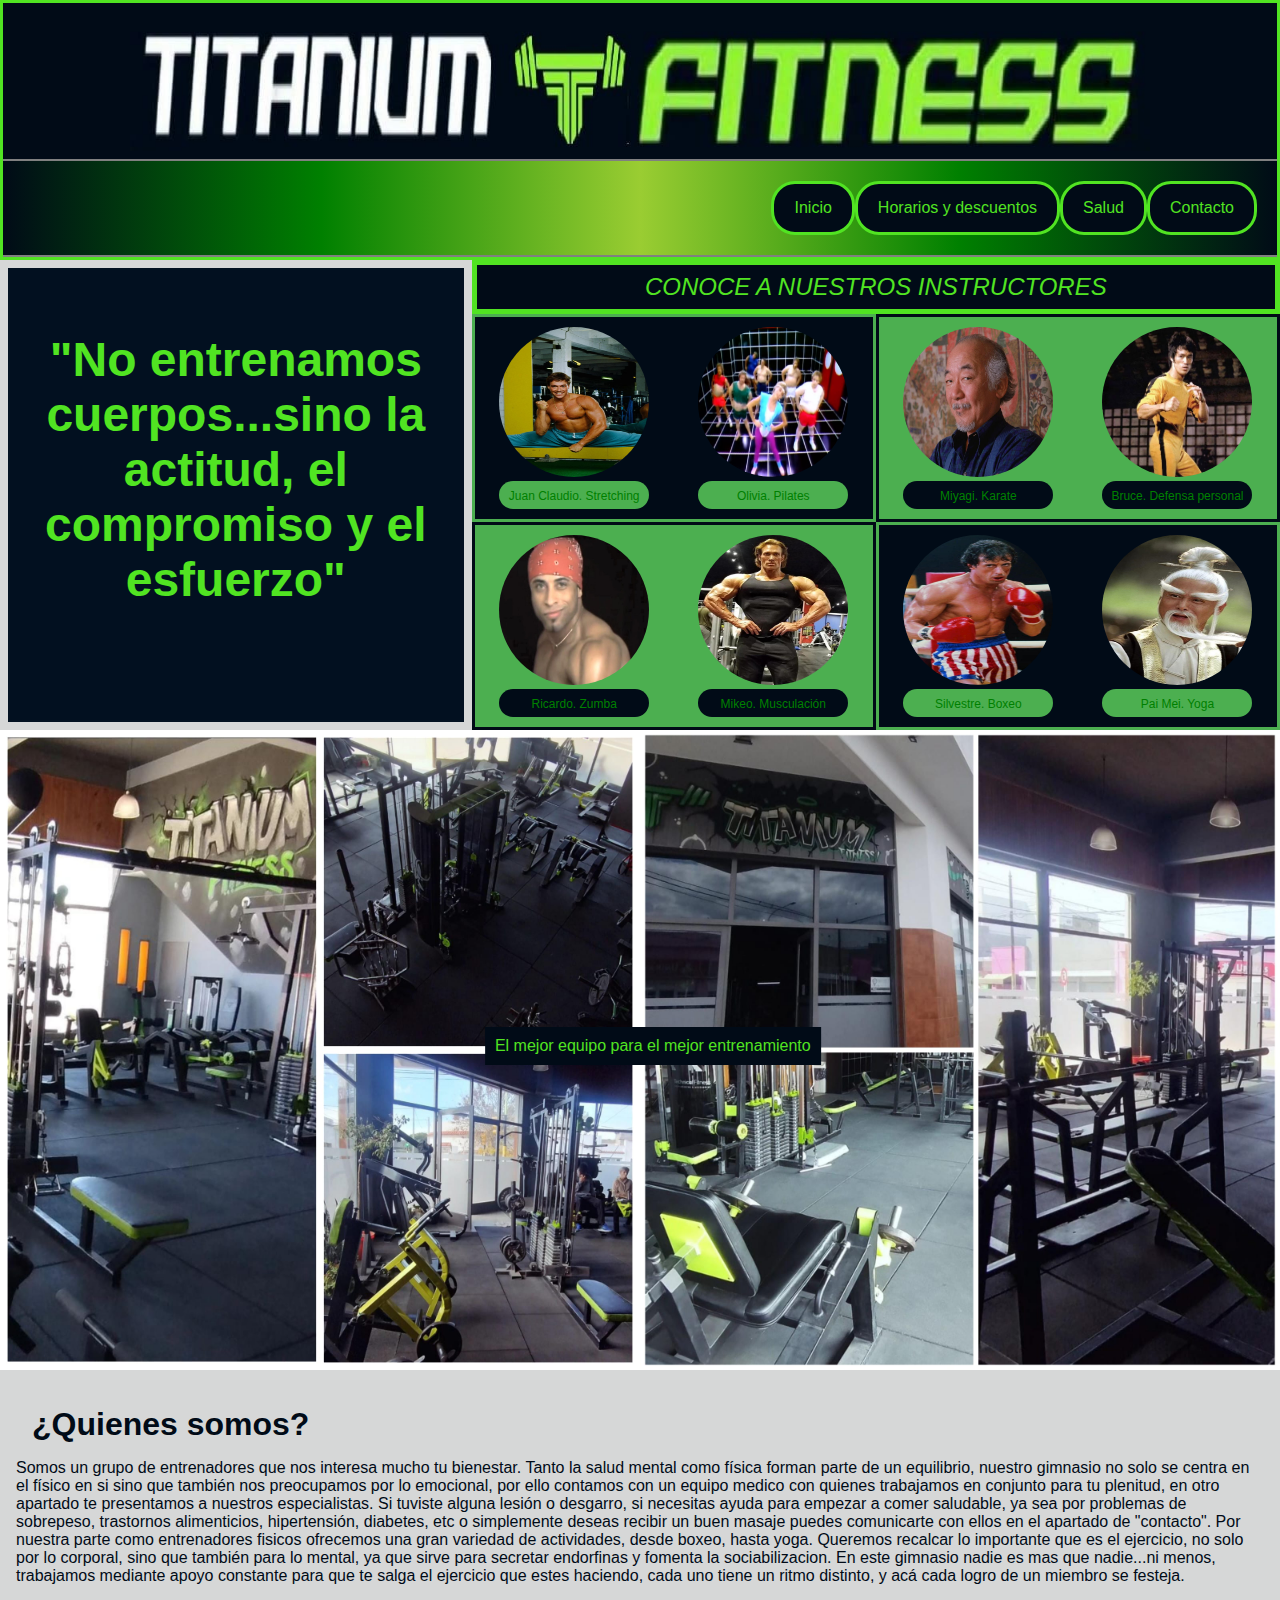
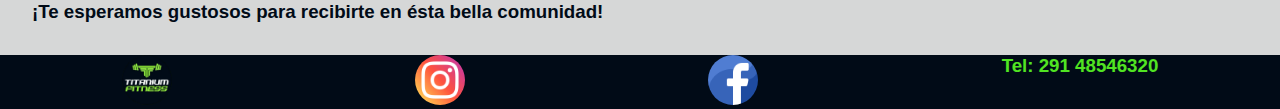
<file: B038-B1 camila bauza makx, Juan israel rios, ambos en comision B1/index.html>
<!DOCTYPE html>
<html lang="en">
<head>

    <meta charset="UTF-8">
    <meta name="viewport" content="width=device-width, initial-scale=1.0">
    <link rel="stylesheet" href="css/estilos.css">
    <link rel="shortcut icon" href="imagenes/logoGym.ico">
    <title id="inicio">TITANIUM Fitness</title>
    
</head>

<body>
    <div class="contenedor">

        <header>
                <div class="titanium" >
                 <img src="imagenes/logo.jpg" alt="Logo titanium fitness">    
                </div>

                <nav class="menu" role="navigation">

                    <div class="btnMenu"><a href="#">MENÚ</a></div>
                
                    <ul class="botonera">
                    <li ><a href="index.html">Inicio</a></li>
                    <li ><a href="horarios.html">Horarios y descuentos</a></li>
                    <li ><a href="Salud.html">Salud</a></li>
                    <li ><a href="contacto.html">Contacto</a></li>                            
                    </ul>
    
                </nav>

        </header>


        <main class="mainIndex">

            <section class="contenedorFotos">
            
               <div class="parrafo"><p> Conoce a nuestros instructores </p></div> 

                <div class="couches1">
                    <figure>
                        <img src="imagenes/ricardomilos.jpg" alt="Ricardo Milos en zumba">
                        <figcaption > <a href= "https://memepedia.ru/ricardo-milos-es/" target="_blank"> Ricardo. Zumba</a></figcaption>
                    </figure>
                    
                    <figure>
                        <img src="imagenes/mikeo.jpg" alt="Mikeo en musculación">
                        <figcaption ><a href="https://en.wikipedia.org/wiki/Mike_O%27Hearn" target="_blank">Mikeo. Musculación</a></figcaption>
                    </figure>
                </div>

                <div class="couches2">
                    <figure>
                        <img src="imagenes/vandamme.jpg" alt="Van Damme en Stretching">
                        <figcaption ><a href="https://es.wikipedia.org/wiki/Jean-Claude_Van_Damme" target="_blank">Juan Claudio. Stretching</a></figcaption>
                    </figure>
                
                    <figure>
                        <img src="imagenes/olivia.jpg" alt="Olivia en pilates">
                        <figcaption ><a href="https://es.wikipedia.org/wiki/Olivia_Newton-John" target="_blank">Olivia. Pilates</a></figcaption>
                    </figure>
                </div>
                

                <div class="couches3">
                    <figure>
                        <img src="imagenes/miyagi.jpg" alt="Miyagi en karate">
                        <figcaption ><a href="https://es.wikipedia.org/wiki/Se%C3%B1or_Miyagi" target="_blank">Miyagi. Karate</a></figcaption>
                    </figure>
                
                    <figure>
                        <img src="imagenes/bruceLee.jpg" alt="Bruce Lee en defensa personal">
                        <figcaption ><a href="https://es.wikipedia.org/wiki/Bruce_Lee" target="_blank">Bruce. Defensa personal</a></figcaption>
                    </figure>
                </div>

                <div class="couches4">
                    <figure>
                        <img src="imagenes/rocky.jpg" alt="Silvester Stalone en boxeo">
                        <figcaption ><a href="https://es.wikipedia.org/wiki/Rocky_Balboa" target="_blank">Silvestre. Boxeo</a></figcaption>
                    </figure>
                
                    <figure>
                        <img src="imagenes/paimei.jpg" alt="Pai Mei en yoga">
                        <figcaption ><a href="https://www.10minconjesus.net/meditacion_escrita/pai-mei/" target="_blank">  Pai Mei. Yoga</a></figcaption>
                    </figure>
                </div>
            
            </section>

            <aside class="frase">

                <h4>"No entrenamos cuerpos...sino la actitud, el compromiso y el esfuerzo"</h4>

            </aside>

            <section class="fotosGym">

                <div class="imagenGYM">
                    <img src="imagenes/fotoGym1.jpg" alt="imagen gym 1">
                </div>
    
                <div class="imagenGYM">
                    <img src="imagenes/fotoGym2.jpg" alt="imagen gym 2">
                </div>
                
                <div class="cartel">
                    El mejor equipo para el mejor entrenamiento
                </div>
                
            </section>

            
            <section class="nosotros">

                <h1>¿Quienes somos?</h1>
                        
                <p>Somos un grupo de entrenadores que nos interesa mucho tu bienestar.
                    Tanto la salud mental como física forman parte de un equilibrio, nuestro gimnasio no solo se centra
                    en el físico en si sino que también nos preocupamos por lo emocional, por ello contamos con un equipo medico
                    con quienes trabajamos en conjunto para tu plenitud, en otro apartado te presentamos a nuestros especialistas.
                    Si tuviste alguna lesión o desgarro, si necesitas ayuda para empezar a comer saludable, ya sea por problemas de sobrepeso, 
                    trastornos alimenticios, hipertensión, diabetes, etc o simplemente deseas recibir un buen masaje puedes comunicarte con ellos en 
                    el apartado de "contacto".
                    Por nuestra parte como entrenadores fisicos ofrecemos una gran variedad de actividades, desde boxeo, hasta yoga.
                    Queremos recalcar lo importante que es el ejercicio, no solo por lo corporal, sino que también para lo mental, ya que sirve para 
                    secretar endorfinas y fomenta la sociabilizacion.
                    En este gimnasio nadie es mas que nadie...ni menos, trabajamos mediante apoyo constante para que te salga el ejercicio que estes haciendo,
                    cada uno tiene un ritmo distinto, y acá cada logro de un miembro se festeja.
                </p>
                        
                    <h3>¡Te esperamos gustosos para recibirte en ésta bella comunidad!</h3>
                               
            </section>

        </main>




        <footer> 
            
            <img src="imagenes/logofooter.jpg" alt="logo">

            <a href="https://www.instagram.com/titanium_fitnessbb?igsh=aDIzNDd6NmdkYXo=" target="_blank">
                <img src="imagenes/instagram.png" alt="Instagram">
            </a>
              
            <a href="https://www.facebook.com/titanium.fitness.bb?mibextid=kFxxJD" target="_blank">
                <img src="imagenes/facebook.png" alt="Facebook">
            </a>

            <h3>Tel: 291 48546320</h3>

        </footer>


    </div>


    <script src="js/captcha.js"></script>
    <script src="js/menu.js"></script>
</body>
</html>
</file>
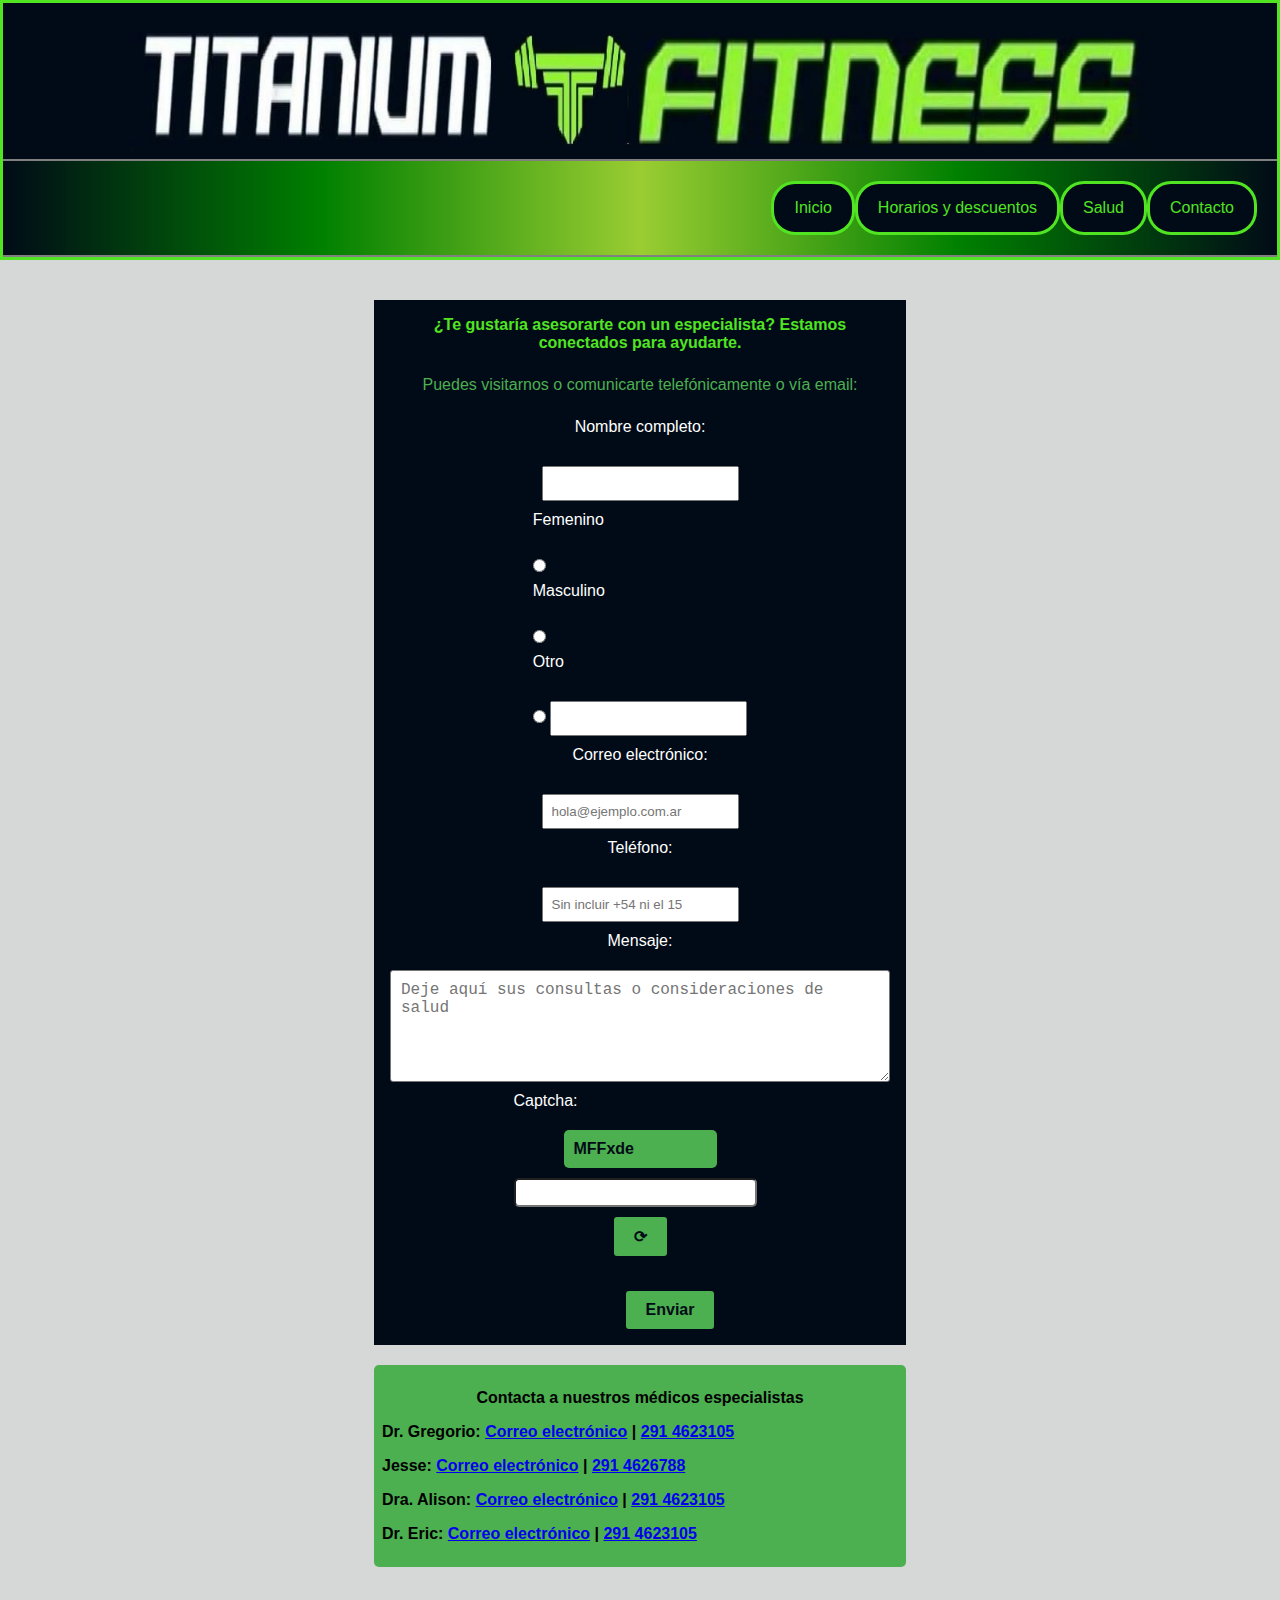
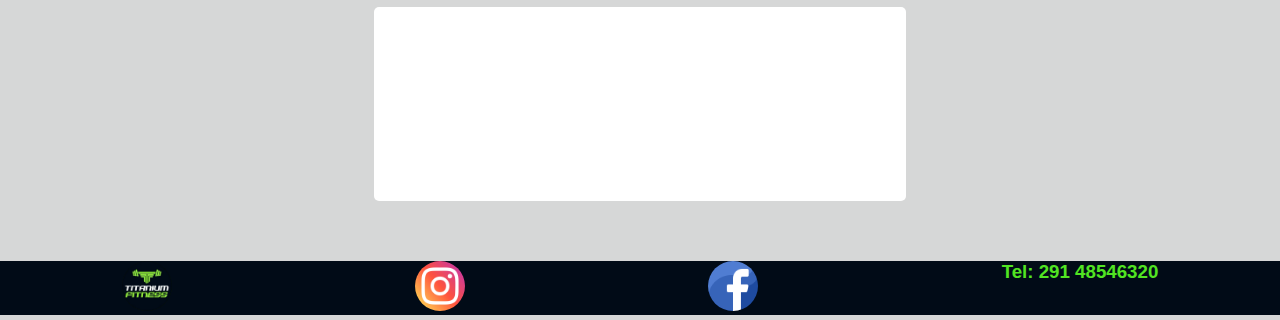
<file: B038-B1 camila bauza makx, Juan israel rios, ambos en comision B1/contacto.html>
<!DOCTYPE html>
<html lang="en">
<head>
    <meta charset="UTF-8">
    <meta name="viewport" content="width=device-width, initial-scale=1.0">
    <link rel="stylesheet" href="css/estilos.css">
    <link rel="shortcut icon" href="imagenes/logoGym.ico">
    <title id="contacto">Contacto</title>
</head>
<body>

    <div class="contenedor">

        <header>
            <div class="titanium">
                <img src="imagenes/logo.jpg" alt="Logo Titanium">
            </div> 
            <nav class="menu">
                <div class="btnMenu"><a href="#">MENÚ</a></div>
                <ul class="botonera">
                    <li class="item"><a href="index.html">Inicio</a></li>
                    <li class="item"><a href="horarios.html">Horarios y descuentos</a></li>
                    <li class="item"><a href="Salud.html">Salud</a></li>
                    <li class="item"><a href="contacto.html">Contacto</a></li>                            
                </ul>
            </nav>
        </header>


        <main class="formulario">
            <section>
               

                <form id="form" action="#">
                    <div class="contacto">

                        <h1>¿Te gustaría asesorarte con un especialista? Estamos conectados para ayudarte.</h1>
                        <p>Puedes visitarnos o comunicarte telefónicamente o vía email:</p>

                            <label for="nombre">Nombre completo:</label>
                            <input type="text" name="nombre" id="nombre" required>

                        <div class="sexo">
                            <div class="genero">
                                <label for="genero-femenino">Femenino</label>
                                <input type="radio" name="genero" id="genero-femenino" value="Femenino">
                            </div>

                            <div class="genero">
                                <label for="genero-masculino">Masculino</label>
                                <input type="radio" name="genero" id="genero-masculino" value="Masculino">
                            </div>

                            <div class="genero">
                                <label for="genero-otro">Otro</label>
                                <input type="radio" name="genero" id="genero-otro" value="Otro">
                                <input type="text" name="genero" id="genero-especificar" >
                            </div>
                        </div>

                            <label for="email">Correo electrónico:</label>
                            <input type="email" name="email" id="email" placeholder="hola@ejemplo.com.ar" required>

                            <label for="telefono">Teléfono:</label>
                            <input type="tel" name="telefono" id="telefono" placeholder="Sin incluir +54 ni el 15" minlength="10" required>

                            <label for="mensaje">Mensaje:</label>
                            <textarea name="mensaje" id="mensaje" rows="5" placeholder="Deje aquí sus consultas o consideraciones de salud"></textarea>

                        <div id="captcha-contenedor">
                            <label for="captcha-input"> <span id="destacado">Captcha:</span></label>
                            <span id="captcha-texto"></span>
                            <input type="text" id="captcha-input" name="captcha-input" required>
                            <button type="button" id="refrescar-captcha">⟳</button>
                        </div>

                        <div id="form-resultado"></div>

                        <button id="btn-enviar" type="submit">Enviar</button>

                    </div>
                </form>

                    

            </section>

            <section class="numMedicos">
                <h2>Contacta a nuestros médicos especialistas</h2>
                <h3>Dr. Gregorio: <a href="mailto:gregorio@example.com">Correo electrónico</a> | <a href="https://api.whatsapp.com/send/?phone=34600000000">291 4623105</a></h3>
                <h3>Jesse: <a href="mailto:jesse@example.com">Correo electrónico</a> | <a href="https://api.whatsapp.com/send/?phone=34600000000">291 4626788</a></h3>
                <h3>Dra. Alison: <a href="mailto:alison@example.com">Correo electrónico</a> | <a href="https://api.whatsapp.com/send/?phone=34600000000">291 4623105</a></h3>
                <h3>Dr. Eric: <a href="mailto:eric@example.com">Correo electrónico</a> | <a href="https://api.whatsapp.com/send/?phone=34600000000">291 4623105</a></h3>
            </section>

            <section class="ubicacion">
                <iframe src="https://www.google.com/maps/embed?pb=!1m18!1m12!1m3!1d3112.447146242906!2d-62.25159642335938!3d-38.7305001869868!2m3!1f0!2f0!3f0!3m2!1i1024!2i768!4f13.1!3m3!1m2!1s0x95eda33a60484fe1%3A0xb07da0845cc39ef8!2sMaip%C3%BA%201499%2C%20B8001AYA%20Bah%C3%ADa%20Blanca%2C%20Provincia%20de%20Buenos%20Aires!5e0!3m2!1ses-419!2sar!4v1716157667283!5m2!1ses-419!2sar"
                width="100%" height="150" style="border:0;" allowfullscreen="" loading="lazy" referrerpolicy="no-referrer-when-downgrade"></iframe>
            </section>

        </main>

        <footer> 
            
            <img src="imagenes/logofooter.jpg" alt="logo">

            <a href="https://www.instagram.com/titanium_fitnessbb?igsh=aDIzNDd6NmdkYXo=" target="_blank">
                <img src="imagenes/instagram.png" alt="Instagram">
            </a>
              
            <a href="https://www.facebook.com/titanium.fitness.bb?mibextid=kFxxJD" target="_blank">
                <img src="imagenes/facebook.png" alt="Facebook">
            </a>

            <h3>Tel: 291 48546320</h3>

        </footer>

    </div>

    <script src="js/captcha.js"></script>
    <script src="js/menu.js"></script>
</body>
</html>
</file>
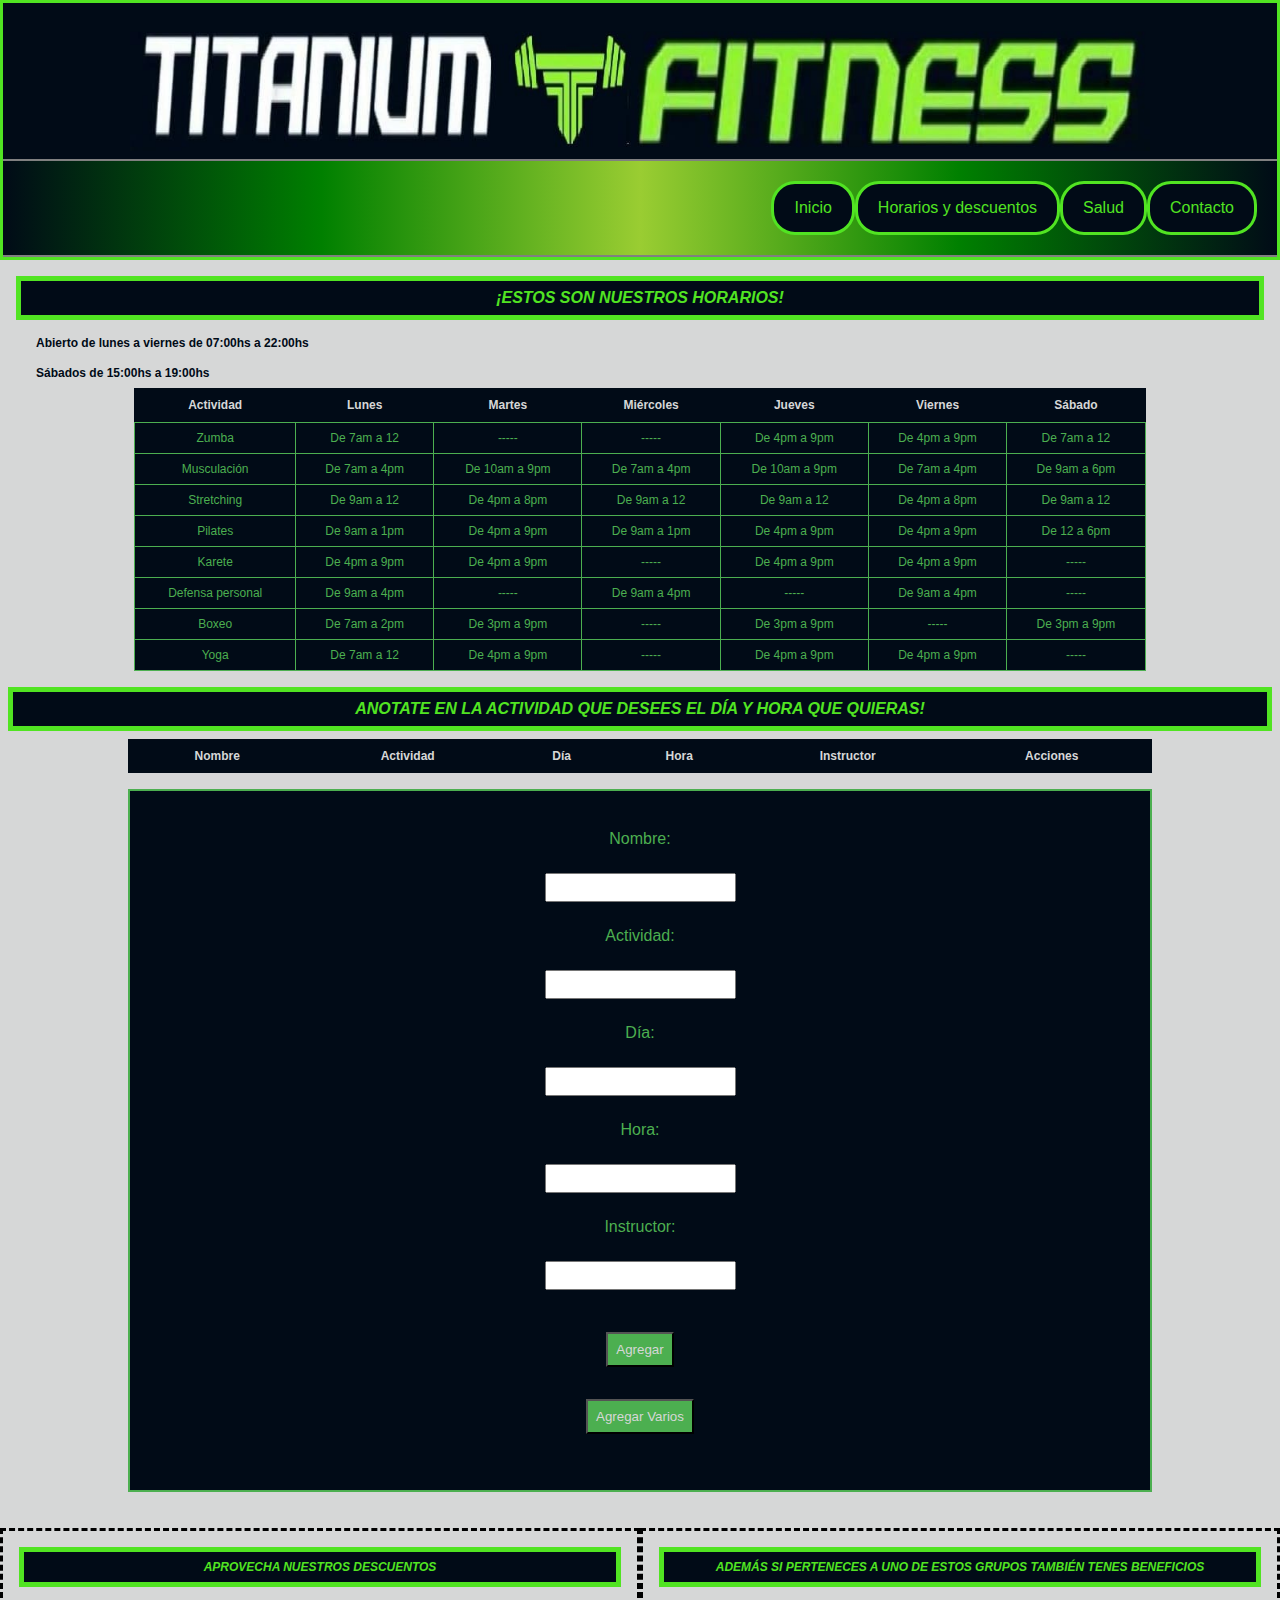
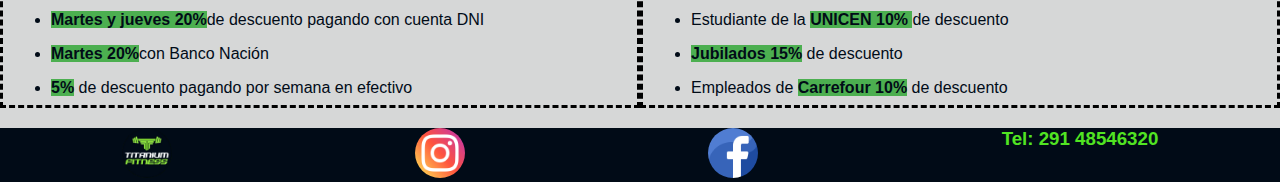
<file: B038-B1 camila bauza makx, Juan israel rios, ambos en comision B1/horarios.html>
<!DOCTYPE html>
<html lang="en">
<head>
    <meta charset="UTF-8">
    <meta name="viewport" content="width=device-width, initial-scale=1.0">
    <link rel="stylesheet" href="css/estilos.css">
    <link rel="shortcut icon" href="imagenes/logoGym.ico">
    <title id="activ">Actividades</title>
</head>

<body>
    <div class="contenedor">
        <header>
            <div class="titanium">
                <img src="imagenes/logo.jpg" alt="Logo titenium fitness">
            </div>  

            <nav class="menu">
                <div class="btnMenu"><a href="#">MENÚ</a></div>
                <ul class="botonera">
                    <li class="item"><a href="index.html">Inicio</a></li>
                    <li class="item"><a href="horarios.html">Horarios y descuentos</a></li>
                    <li class="item"><a href="Salud.html">Salud</a></li>
                    <li class="item"><a href="contacto.html">Contacto</a></li>                            
                </ul>
            </nav>
        </header>

        <main class="nuestrosHorarios">
            <section class="horarios">
                <h1>¡Estos son nuestros horarios!</h1>
                <h2>Abierto de lunes a viernes de 07:00hs a 22:00hs</h2>
                <h2>Sábados de 15:00hs a 19:00hs</h2>
  
                    <table class="tablaFija">
                        <thead>
                            <tr>
                                <th>Actividad</th>
                                <th>Lunes</th>
                                <th>Martes</th>    
                                <th>Miércoles</th>
                                <th>Jueves</th>
                                <th>Viernes</th>    
                                <th>Sábado</th>
                            </tr>
                        </thead>
                        <tbody>
                            <tr>
                                <td>Zumba</td>
                                <td>De 7am a 12</td>
                                <td>-----</td>
                                <td>-----</td>
                                <td>De 4pm a 9pm</td>
                                <td>De 4pm a 9pm</td>
                                <td>De 7am a 12</td>
                            </tr>
                            <tr>
                                <td>Musculación</td>
                                <td>De 7am a 4pm</td>
                                <td>De 10am a 9pm</td>
                                <td>De 7am a 4pm</td>
                                <td>De 10am a 9pm</td>
                                <td>De 7am a 4pm</td>
                                <td>De 9am a 6pm</td>
                            </tr>
                            <tr>
                                <td>Stretching</td>
                                <td>De 9am a 12</td>
                                <td>De 4pm a 8pm</td>
                                <td>De 9am a 12</td>
                                <td>De 9am a 12</td>
                                <td>De 4pm a 8pm</td>
                                <td>De 9am a 12</td>
                            </tr>
                            <tr>
                                <td>Pilates</td>
                                <td>De 9am a 1pm</td>
                                <td>De 4pm a 9pm</td>
                                <td>De 9am a 1pm</td>
                                <td>De 4pm a 9pm</td>
                                <td>De 4pm a 9pm</td>
                                <td>De 12 a 6pm</td>
                            </tr>
                            <tr>
                                <td>Karete</td>
                                <td>De 4pm a 9pm</td>
                                <td>De 4pm a 9pm</td>
                                <td>-----</td>
                                <td>De 4pm a 9pm</td>
                                <td>De 4pm a 9pm</td>
                                <td>-----</td>                
                            </tr>
                            <tr>
                                <td>Defensa personal</td>
                                <td>De 9am a 4pm</td>
                                <td>-----</td>
                                <td>De 9am a 4pm</td>
                                <td>-----</td>
                                <td>De 9am a 4pm</td>
                                <td>-----</td>
                            </tr>
                            <tr>
                                <td>Boxeo</td>
                                <td>De 7am a 2pm</td>
                                <td>De 3pm a 9pm</td>
                                <td>-----</td>
                                <td>De 3pm a 9pm</td>
                                <td>-----</td>
                                <td>De 3pm a 9pm</td>                
                            </tr>
                            <tr>
                                <td>Yoga</td>
                                <td>De 7am a 12</td>
                                <td>De 4pm a 9pm</td>
                                <td>-----</td>
                                <td>De 4pm a 9pm</td>
                                <td>De 4pm a 9pm</td>
                                <td>-----</td>                
                            </tr>
                        </tbody>
                    </table>
            </section>

            <section class="tablaDinamica">
                <h1>Anotate en la actividad que desees el día y hora que quieras!</h1>
                <table id="tablaActividades">
                    <thead>
                        <tr>
                            <th>Nombre</th>
                            <th>Actividad</th>
                            <th>Día</th>
                            <th>Hora</th>
                            <th>Instructor</th>
                            <th>Acciones</th>
                        </tr>
                    </thead>
                    <tbody>
                    </tbody>
                </table>
                
                <div id="contenedor-formAct">
                    <form id="formActividad">
                        <div>
                            <label for="nombre">Nombre:</label>
                            <input type="text" id="nombre" name="nombre" required>
                        </div>
                        <div>
                            <label for="actividad">Actividad:</label>
                            <input type="text" id="actividad" name="actividad" required>
                        </div>
                        <div>
                            <label for="dia">Día:</label>
                            <input type="text" id="dia" name="dia" required>
                        </div>
                        <div>
                            <label for="hora">Hora:</label>
                            <input type="text" id="hora" name="hora" required>
                        </div>
                        <div>
                            <label for="coach">Instructor:</label>
                            <input type="text" id="coach" name="coach" required>
                        </div>
                        <div class="botonesTabla">
                            <button type="submit">Agregar</button>
                            <button type="button" id="agregar-varios">Agregar Varios</button>
                        </div>
                    </form>
                </div>
            </section>
           
            <section class="descuentos">

                <div class="mediosPago">
                    <h1>Aprovecha nuestros descuentos</h1>
                    <ul>
                        <li><span id="destacado">Martes y jueves 20%</span>de descuento pagando con cuenta DNI</li>
                        <li><span id="destacado">Martes 20%</span>con Banco Nación</li>
                        <li><span id="destacado"> 5%</span> de descuento pagando por semana en efectivo</li>
                    </ul>
                </div>

                <div class="gruposDescuento">
                    <h1>Además si perteneces a uno de estos grupos también tenes beneficios</h1>
                    <ul>   
                        <li>Estudiante de la <span id="destacado">UNICEN 10% </span> de descuento</li>
                        <li><span id="destacado">Jubilados 15%</span> de descuento</li>
                        <li>Empleados de <span id="destacado">Carrefour 10%</span> de descuento</li>
                    </ul>
                </div>

            </section>

        </main>

        <footer> 
            
            <img src="imagenes/logofooter.jpg" alt="logo">

            <a href="https://www.instagram.com/titanium_fitnessbb?igsh=aDIzNDd6NmdkYXo=" target="_blank">
                <img src="imagenes/instagram.png" alt="Instagram">
            </a>
              
            <a href="https://www.facebook.com/titanium.fitness.bb?mibextid=kFxxJD" target="_blank">
                <img src="imagenes/facebook.png" alt="Facebook">
            </a>

            <h3>Tel: 291 48546320</h3>

        </footer>
    </div>

    <script src="js/menu.js"></script>
    <script src="js/tablaDinamica.js"></script>
</body>
</html>
</file>
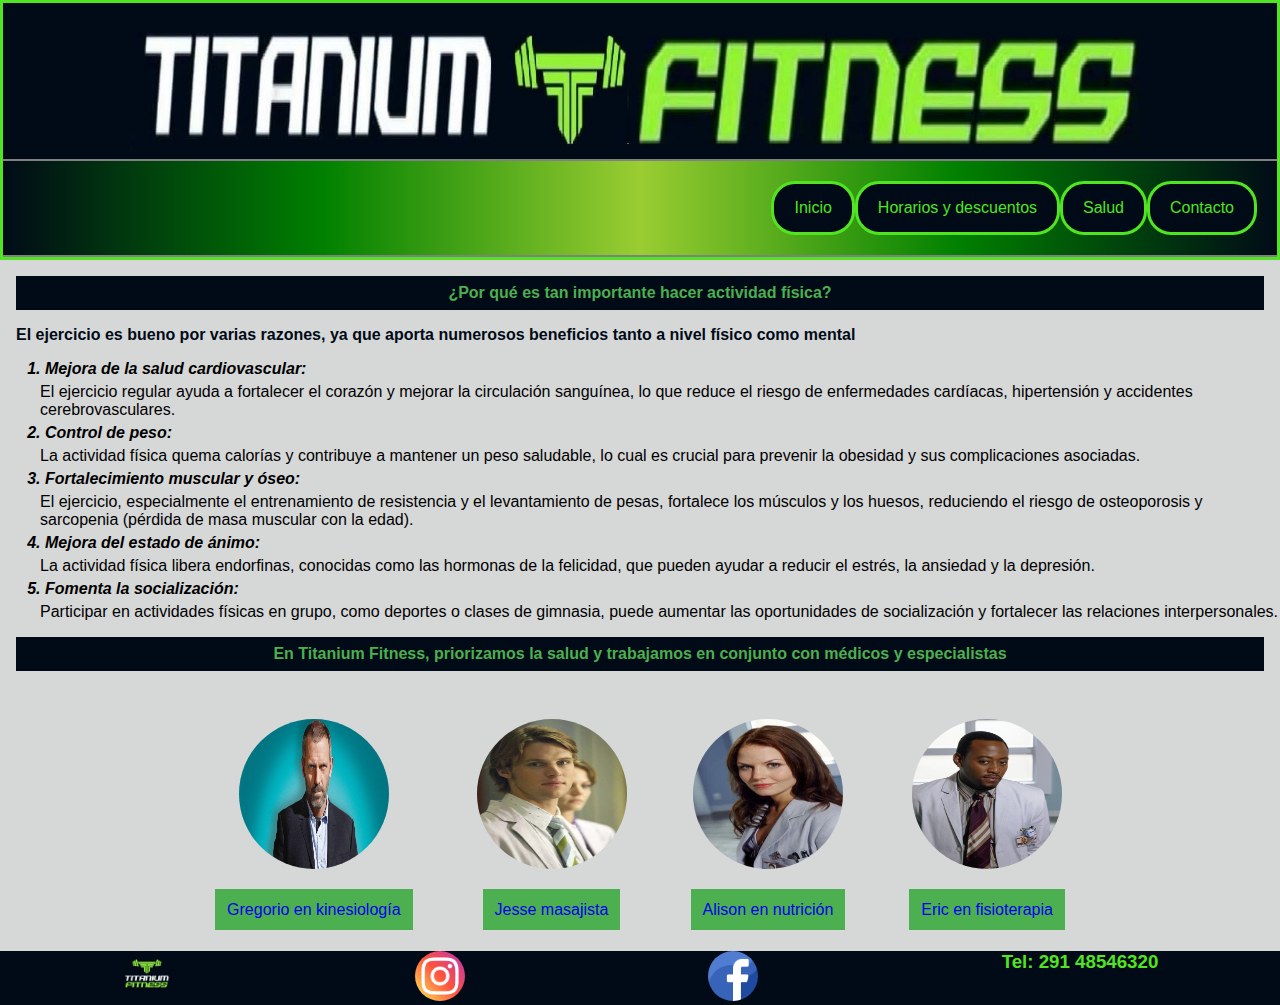
<file: B038-B1 camila bauza makx, Juan israel rios, ambos en comision B1/Salud.html>
<!DOCTYPE html>
<html lang="en">
<head>
    <meta charset="UTF-8">
    <meta name="viewport" content="width=device-width, initial-scale=1.0">
    <link rel="stylesheet" href="css/estilos.css">
    <link rel="shortcut icon" href="imagenes/logoGym.ico">
    <title id="salud">Salud</title>
</head>

<body>
    <div class="contenedor">

        <header>
            <div class="titanium">
                <img src="imagenes/logo.jpg" alt="">
            </div> 
            <nav class="menu">

                <div class="btnMenu"><a href="#">MENÚ</a></div>
       
                <ul class="botonera">
                    <li class="item"><a href="index.html">Inicio</a></li>
                    <li class="item"><a href="horarios.html">Horarios y descuentos</a></li>
                    <li class="item"><a href="Salud.html">Salud</a></li>
                    <li class="item"><a href="contacto.html">Contacto</a></li>                            
               </ul>
           </nav>
        </header>

        <main class="salud">

            <section class="saludBeneficios">
                    <h1>¿Por qué es tan importante hacer actividad física?</h1>
                    <h2>El ejercicio es bueno por varias razones, ya que aporta numerosos beneficios tanto a nivel físico como mental</h2>
        
                <ol>
                    <li>Mejora de la salud cardiovascular:</li>
                        <p>El ejercicio regular ayuda a fortalecer el corazón y mejorar la circulación sanguínea, 
                        lo que reduce el riesgo de enfermedades cardíacas, hipertensión y accidentes cerebrovasculares.</p>
                
                    <li>Control de peso:</li>
                        <p>La actividad física quema calorías y contribuye a mantener un peso saludable,
                        lo cual es crucial para prevenir la obesidad y sus complicaciones asociadas.</p>

                    <li>Fortalecimiento muscular y óseo:</li>
                        <p>El ejercicio, especialmente el entrenamiento de resistencia y el levantamiento de pesas, 
                        fortalece los músculos y los huesos, reduciendo el riesgo de osteoporosis y sarcopenia (pérdida de masa muscular con la edad).</p>

                    <li>Mejora del estado de ánimo:</li>
                        <p>La actividad física libera endorfinas, conocidas como las hormonas de la felicidad, 
                        que pueden ayudar a reducir el estrés, la ansiedad y la depresión.</p>

                    <li>Fomenta la socialización:</li>
                        <p>Participar en actividades físicas en grupo, como deportes o clases de gimnasia, 
                        puede aumentar las oportunidades de socialización y fortalecer las relaciones interpersonales.</p>
                </ol>

            </section>

            <section class="especialistas">
                <h1>En Titanium Fitness, priorizamos la salud y trabajamos en conjunto con médicos y especialistas</h1>

                <div class="medicos">
                    <figure>
                        <img src="imagenes/house.jpg" alt="Kinesiologo Gregorio">
                        <figcaption><a href="contacto.html">Gregorio en kinesiología</a></figcaption>
                    </figure>

                    <figure>
                        <img src="imagenes/spencer.jpg" alt="Masajista Jesse">
                        <figcaption><a href="contacto.html">Jesse masajista</a></figcaption>
                    </figure>
                
                    <figure>
                        <img src="imagenes/cameron.jpg" alt="Nutricionista Alison">
                        <figcaption><a href="contacto.html">Alison en nutrición</a></figcaption>
                    </figure>
            
                    <figure>
                        <img src="imagenes/foreman.jpg" alt="Fisoterapeuta Eric">
                        <figcaption><a href="contacto.html">Eric en fisioterapia</a></figcaption>
                    </figure>
                </div>

            </section>

        </main>

        <footer> 
            
            <img src="imagenes/logofooter.jpg" alt="logo">

            <a href="https://www.instagram.com/titanium_fitnessbb?igsh=aDIzNDd6NmdkYXo=" target="_blank">
                <img src="imagenes/instagram.png" alt="Instagram">
            </a>
              
            <a href="https://www.facebook.com/titanium.fitness.bb?mibextid=kFxxJD" target="_blank">
                <img src="imagenes/facebook.png" alt="Facebook">
            </a>

            <h3>Tel: 291 48546320</h3>

        </footer>

    </div>

    <script src="js/menu.js"></script>
</body>
</html>
</file>
<file: B038-B1 camila bauza makx, Juan israel rios, ambos en comision B1/css/estilos.css>
/* Mobile first */

* {
    margin: 0;
    box-sizing: border-box;
}

body {
    background-color: #D6D7D7;
    font-family: 'Trebuchet MS', 'Lucida Sans Unicode', 'Lucida Grande', 'Lucida Sans', Arial, sans-serif; /*agregue esto*/
}

/*----------------------- Tamaño de las imagenes------------------ */
img {
    border-radius: 50%;
    width: 150px;
    height: 150px;
}

/* -------------------------- Grid al contenedor ------------------*/

.contenedor{
    display: grid;
    grid-template-columns: 1fr;
    grid-template-rows: auto auto auto;
    grid-template-areas:
    "header"
    "main"
    "footer";
}

/* ---------------------------------------------------------------- Header --------------------------------------------------------------------- */
header, nav{
    grid-area: header;
    background-color: #010B17;
}

header{
    padding-top: 16px;
    border: solid #51E422;
}

.titanium {
    display: flex;
    justify-content: center;
}

.titanium img {
    border-radius: 0;
    width: 80%;
    height: auto;
}

/* ---------------------- Navegación ---------------------*/
nav {
    background-color: #010B17;
}

.btnMenu {
    padding: 10px;
    color: #51E422;
}

.btnMenu a, ul.botonera li a {
    text-decoration: none;
    color: #51E422;
}

.menu {
    margin-top: 8px;
    border-block: 2px solid gray;
    display: flex;
    background-color: #010B17;
}

ul.botonera {
    margin: 0;
    padding: 0;
    display: none;
    flex-direction: column;
}

ul.botonera.mostrar {
    display: flex;
}

ul.botonera li {
    list-style: none;
    margin: 0;
    padding: 15px 20px;
}


/* ------------------------------------------------------- Main couches y disciplinas -----------------------------------------------------------*/

.mainIndex {
    grid-area: main;
    display: grid;
    grid-template-columns: 1fr;
    grid-template-rows: auto auto auto auto;
    grid-template-areas:
    "contenedorFotos"
    "frase"
    "fotosGym"
    "nosotros";
}

.contenedorFotos{
    grid-area: contenedorFotos ;
}

.contenedorFotos p {
    padding: 8px;
    border: 5px solid  #51E422;
    background-color: #010B17;
    color:  #51E422;
    text-align: center;
    font-size: 24px;
    font-style: oblique;
    font-family: 'Franklin Gothic Medium', 'Arial Narrow', Arial, sans-serif;
    text-transform: uppercase;
}

.mainIndex .contenedorFotos figure {
    padding-block: 10px;
}

.mainIndex .contenedorFotos figcaption {
    border-radius: 16px;
    text-align: center;
    padding-block: 5px;
}

.mainIndex .contenedorFotos figcaption:hover {
    background-color:#D6D7D7;
}

.mainIndex .contenedorFotos figcaption a {
    color: green;
    text-decoration: none;
    font-size: 12px;
}

.couches1, .couches2, .couches3, .couches4 {
    display: flex;
    justify-content: space-around; 
}

.couches1, .couches3 {
    border: solid #010B17;
    background-color: #4CAF50;
}

.couches2, .couches4 {
    border: solid #4CAF50;
    background-color: #010B17;
}

.couches1 figcaption, .couches3 figcaption {
    background-color: #010B17;
}

.couches2 figcaption, .couches4 figcaption {
    background-color: #4CAF50;
}

/* --------------------------------------------------------------- Aside frase ----------------------------------------------------------------- */
aside {
    grid-area: frase; 
    background-color: #021020;
    margin: 8px; /*agregue*/
    padding-block: 16px;
}
 
.frase h4 {
    text-align: center;
    font-size: 24px;
    color: #51E422;
}
 
/*-------------------------------------------------------Section para las fotos y el cartel----------------------------------------------------- */
.fotosGym {
    width: 100%;
    grid-area: fotosGym;
    position: relative;
    display: flex;
}

.fotosGym img {
    height: auto;
    border-radius: 0%;
    width: 100%;
}

body .cartel {
    position: absolute;
    top: 49%;
    left: 51%;
    transform: translate(-50%, -50%);
    padding: 10px;
    background-color: #010B17 ;
    color: #51E422;
    font-size: 16px;
    text-align: center;
    z-index: 1; 
}

/* ------------------------------------------------------------Section nosotros ----------------------------------------------------------------*/
.nosotros {
    grid-area: nosotros;
    padding: 16px;
    color: #010B17;
}

.nosotros h1, .nosotros h3 {
    padding: 16px;
}

/* -------------------------------------------------------------------Footer --------------------------------------------------------------------*/
footer {
    grid-area: footer;
    display: flex;
    background-color: #010B17;
    display: flex;
    justify-content: space-around;
    color: #51E422; 
}

footer img {
    width: 50px;
    height: 50px;
}

/*-------------------------------------------------------------HTML Horarios y descuentos-------------------------------------------------------*/

.nuestrosHorarios{
    display: grid;
    grid-template-columns: 1fr;
    grid-template-rows: auto auto auto;
    grid-template-areas:
    "horarios"
    "tablaDinamica"
    "descuentos"    
    ;
}

.nuestrosHorarios h1 {
    margin: 8px;
    padding: 8px;
    border: 5px solid  #51E422;
    background-color: #010B17;
    color:  #51E422;
    text-align: center;
    font-size: 16px;
    font-style: oblique;
    font-family: 'Franklin Gothic Medium', 'Arial Narrow', Arial, sans-serif;
    text-transform: uppercase;
}

.nuestrosHorarios h2 {
    margin: 8px;
    color: #010B17;
    text-align: left;
    font-size: 12px;
}

.horarios {
    grid-area: horarios;
    display: flex;
    flex-direction: column;
    width: 100%; 
}

table, .tablaFija{
    width: 80%; 
    background-color: #010B17;
    color: #4CAF50;
    font-size: 12px;
    border-collapse: collapse;
    margin: 0 auto;
    padding: 0;
    overflow-x: auto;
}

thead th {
    color: #D6D7D7;
    padding: 10px;
}

tbody td {
    border: 1px solid #4CAF50;
    padding: 8px;
    text-align: center;
}

.tablaDinamica{
    grid-area: tablaDinamica;
}

#contenedor-formAct{
    margin: 16px auto;
    width: 80%;
    padding: 24px;
    border: 2px solid #4CAF50;
    background-color: #010B17;    
}

#contenedor-formAct div{
    display: flex;
    flex-direction: column;
    align-items: center;
}

#formActividad div{
    display: flex;
    justify-content: center;
}

#formActividad label, input{
    margin-block: 10px;
    padding: 8px;
    color: #4CAF50;
}

#formActividad input{
    padding: 5px;
    color: #010B17;
}

#formActividad label{
    padding: 5px;
}


#contenedor-formAct .botonesTabla{
    justify-content: center;
    margin: 16px;
}

#contenedor-formAct .botonesTabla button{
    margin: 16px;
    padding: 8px;
    background-color: #4CAF50;
    color: #D6D7D7;
}

.btnEditar, .btnBorrar{
    background-color: #4CAF50;
    color: #D6D7D7;
}

.nuestrosHorarios .descuentos {
   grid-area: descuentos;    
   display: flex;
   flex-direction: column;
}

.nuestrosHorarios .descuentos .mediosPago, .gruposDescuento{  
    display: inline;
    border: dashed black ;
    margin-block: 16px;
    padding-inline: 8px;
}

.descuentos h1 {
    margin-block: 16px;
    text-align: center; 
    font-size: 12px;
}

.descuentos ul li {
    padding-block: 8px;
    list-style: disc;
    color: #010B17;
}

.descuentos .mediosPago #destacado, .gruposDescuento #destacado{
    background-color:#4CAF50;
    font-weight: bold;
}

/*----------------------------------------------------------HTML Salud---------------------------------------------------------------*/


.salud .saludBeneficios h1, h2{
    margin: 16px;
    font-size: 16px;
}

.salud .saludBeneficios h1{
    background-color: #010B17;
    padding: 8px;
    color: #4CAF50;
    text-align: center;
}

.salud .saludBeneficios h2{
    color: #010B17;
    text-align: left;
}

.salud .saludBeneficios ol li{
    font-weight: bold;
    font-style: oblique;
    margin: 5px;
}

.especialistas h1{
    font-size: 16px;
    font-weight: bold;
    text-align: center;
    margin: 16px;
    padding: 8px;
    background-color: #010B17;
    color: #4CAF50;
}

.especialistas .medicos figure{
    display: flex;
    flex-direction: column;
    align-items: center;
}

.medicos figure img{
    margin-block: 16px;
}

.medicos figure figcaption{
    margin-block: 16px;
}

.medicos figure figcaption a{
    text-decoration: none;
    padding: 12px;
    background-color: #4CAF50;
}

.medicos figure figcaption:hover{
    background-color: #D6D7D7;
}

/*--------------------------------------------------------------HTML contacto--------------------------------------------------------------------*/

.formulario {
    padding: 20px;
    margin: 20px auto;
}

.formulario h1 {
    font-size: 16px;
    text-align: center;
    color: #51E422;
    margin-bottom: 24px;
}

.formulario p {
    color: #4CAF50;
    margin-bottom: 24px;
}

.formulario label {
    display: block; 
    margin-bottom: 20px;
    color: white;
}

.formulario input #nombre,        
.formulario input #email,
.formulario input #telefono,
.formulario textarea {
    width: 100%;
    padding: 10px;
    margin-bottom: 10px;
    border-radius: 3px;
    font-size: 16px;
}




.formulario input #genero-otro {
    margin-right: 10px;
}

.formulario button {
    padding: 10px 20px;
    background-color: #4CAF50;
    color:#010B17;
    border: none;
    cursor: pointer;
    border-radius: 3px;
    font-size: 16px;
    font-weight: bold;
}

.formulario button:hover {
    background-color: #D6D7D7;
}

#captcha-contenedor {
    display: flex;
    flex-direction: column;
    margin-bottom: 15px;
}

#captcha-texto {
    padding: 10px;
    background-color: #4CAF50;
    color: #010B17;
    margin-inline: 50px;
    font-weight: bold;
    border-radius: 5px;
}

#captcha-input {
    padding: 5px;
    border-radius: 5px;
    margin-block: 10px ;
    margin-right: 10px;
}

#refrescar-captcha{
    margin-inline: 100px ;
}


#form{
    background-color:#010B17;
    padding: 16px;
}

.contacto #btn-enviar  {
    align-self: center;
    margin-top: 20px; 
    margin-left: 60px;
}

.numMedicos {
    background-color: #4CAF50;
    margin-block: 20px;
    padding: 8px;
    width: 100%;
    border-radius: 5px;
}

.numMedicos h2 {
    font-weight: bold;
    text-align: center;
    font-size: 16px;
    color:black;
    margin-bottom: 16px;
}

.numMedicos h3 {
    font-size: 16px;
    color: black;
    margin-bottom: 16px;
}

.ubicacion {
    background-color: white;
    padding: 20px;
    margin: 20px auto;
    width: 100%;
    border-radius: 5px;
}

/*.-.-.-.-.-.-.-.-.-.-.-.-.-.-.-.-.-.-.-.-.-.-.-.-.-.-.-.-.-.-.-.-.-.-.-.-.-.-.-.-.-.-.-.-.-.-.-.-.-.-.-.-.-.-.-.-.-.-.-.-.-.-.-.-.-.-.-.-.-.-.-.-*/
/*------------------------------------------------------------------MEDIA QUERY-----------------------------------------------------------------------*/
/*.-.-.-.-.-.-.-.-.-.-.-.-.-.-.-.-.-.-.-.-.-.-.-.-.-.-.-.-.-.-.-.-.-.-.-.-.-.-.-.-.-.-.-.-.-.-.-.-.-.-.-.-.-.-.-.-.-.-.-.-.-.-.-.-.-.-.-.-.-.-.-.-*/

@media (min-width:700px){

   
    * {
        margin: 0;
        box-sizing: border-box;
    }

    .contenedor {
        display: grid;
        width: 100%;
        grid-template-columns: auto auto auto;
        grid-template-rows: auto auto auto;
        grid-template-areas: 
            "header header header"
            "main main main"
            "footer footer footer";
    }

    .mainIndex {
        display: grid;
        width: 100%;
        grid-template-columns: auto auto auto;
        grid-template-rows: auto auto auto auto;
        grid-template-areas: 
            "frase contenedorFotos contenedorFotos"
            "frase contenedorFotos contenedorFotos"
            "fotosGym fotosGym fotosGym"
            "nosotros nosotros nosotros";
    }

    .contenedorFotos {
        grid-area: contenedorFotos;
        display: grid;
        grid-template-columns: auto auto;
        grid-template-rows: auto auto auto;
        grid-template-areas: 
            "p p"
            "couches2 couches3"
            "couches1 couches4";
    }

    .header { grid-area: header; }

    nav {
        background: linear-gradient(to right, #010B17, green, yellowgreen, green, #010B17);
    }

    .btnMenu {
        display: none;
    }

    ul.botonera {
        display: flex;
        flex-direction: row;
    }

    .menu {
        display: flex;
        justify-content: end;
        align-items: center;
    }

    .botonera {
        display: flex;
        justify-content: end;
        align-items: center;
    }

    .botonera li {
        padding: 10px;
        margin-inline: 24px;
        background-color: #010B17;
        border: solid #51E422;
        text-decoration: none;
        list-style: none;
        font-family: 'Franklin Gothic Medium', 'Arial Narrow', Arial, sans-serif;
        color: #51E422;
        border-radius: 24px;
    }

    nav ul li:hover {
        background-color: #D6D7D7;
    }

    header {
        grid-area: header;
        background-color: #010B17;
    }

    nav {
        padding: 20px;
    }

    .main { grid-area: main; }

    .footer { grid-area: footer; }

    .frase { 
        grid-area: frase; 
    }

    .frase h4 {
        padding-block: 48px;
        padding-inline: 16px;
        text-align: center;
        font-size: 48px;
    }

    .contenedorFotos { grid-area: contenedorFotos; }

    .fotosGym { grid-area: fotosGym; }

    .nosotros { grid-area: nosotros; }

    .parrafo { grid-area: p; }

    .couches1 { grid-area: couches1; }
    .couches2 { grid-area: couches2; }
    .couches3 { grid-area: couches3; }
    .couches4 { grid-area: couches4; }

  
/*----------------------------------------------------------HTML Horarios y descuentos----------------------------------------------------------*/
    .nuestrosHorarios{
        grid-area: main;
        width: 100%;
    }

    .nuestrosHorarios h2{
    background-color:#D6D7D7;
    padding-left: 20px;
    }

    .horarios {
    padding: 8px;
    width: 100%;
    }
    
   

    .nuestrosHorarios .descuentos {
    grid-area: descuentos;
    display: flex;
    flex-direction: row; 
    justify-content: space-around; 
    margin: 20px 0; 
    }
        
    .nuestrosHorarios .descuentos .mediosPago, .nuestrosHorarios .descuentos .gruposDescuento {
    margin: 0; 
    flex: 1; 
    }

/*-----------------------------------------------------------------HTML Salud------------------------------------------------------------------*/

    .salud{
        grid-area: main;
        width: 100%;
    }

/*----------------------------------------------HTML Actividades y horarios----------------------------------------------------------------*/



        .especialistas{
            display: flex;
            flex-direction: column;
        }

        .especialistas .medicos{
            display: flex;
            flex-direction: row;
            justify-content: center;
            align-items: center;
        }

        .especialistas .medicos figure{
            margin-block: 16px;
            margin-inline: 32px;
        }

        .especialistas h1{
            display: flex;
            justify-content: center;
            align-items: center;
        }

        .formulario{
            grid-area: main;
            display: flex;
            flex-direction: column;
            justify-content: center;
            align-items: center;
        }
        .contacto{
            width: 500px;
            display: flex;
            flex-direction: column;
            justify-content: center;
            align-items: center;
        }

       

}
</file>
